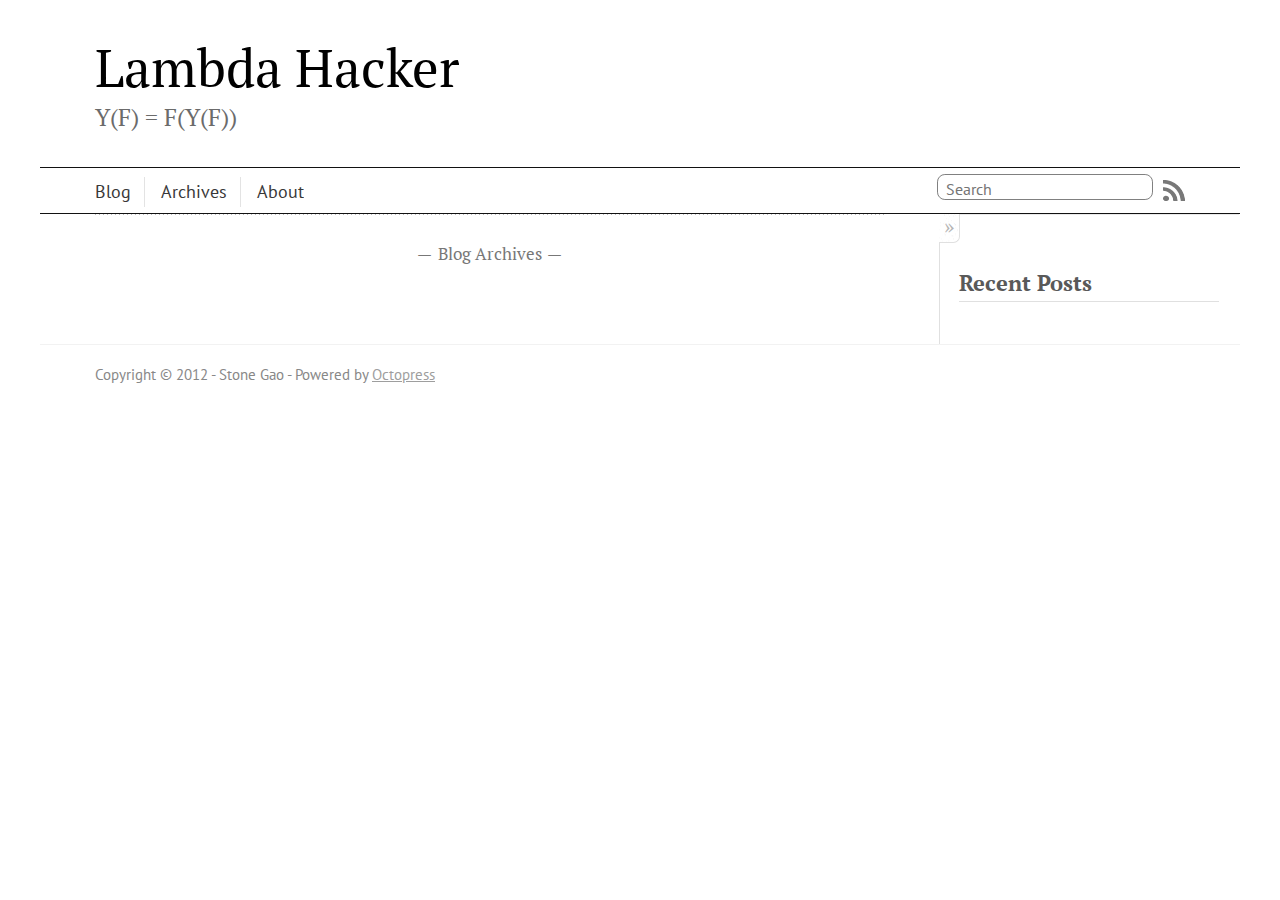
<file: index.html>
<!DOCTYPE html>
<!--[if IEMobile 7 ]><html class="no-js iem7"><![endif]-->
<!--[if lt IE 9]><html class="no-js lte-ie8"><![endif]-->
<!--[if (gt IE 8)|(gt IEMobile 7)|!(IEMobile)|!(IE)]><!--><html class="no-js" lang="en"><!--<![endif]-->
<head>
  <meta charset="utf-8">
  <title>Lambda Hacker</title>
  <meta name="author" content="Stone Gao">

  
  <meta name="description" content=" Blog Archives Recent Posts ">
  

  <!-- http://t.co/dKP3o1e -->
  <meta name="HandheldFriendly" content="True">
  <meta name="MobileOptimized" content="320">
  <meta name="viewport" content="width=device-width, initial-scale=1">

  
  <link rel="canonical" href="http://stonegao.github.com/">
  <link href="/favicon.png" rel="icon">
  <link href="/stylesheets/screen.css" media="screen, projection" rel="stylesheet" type="text/css">
  <script src="/javascripts/modernizr-2.0.js"></script>
  <script src="/javascripts/ender.js"></script>
  <script src="/javascripts/octopress.js" type="text/javascript"></script>
  <link href="/atom.xml" rel="alternate" title="Lambda Hacker" type="application/atom+xml">
  <!--Fonts from Google"s Web font directory at http://google.com/webfonts -->
<link href="http://fonts.googleapis.com/css?family=PT+Serif:regular,italic,bold,bolditalic" rel="stylesheet" type="text/css">
<link href="http://fonts.googleapis.com/css?family=PT+Sans:regular,italic,bold,bolditalic" rel="stylesheet" type="text/css">

  

</head>

<body   >
  <header role="banner"><hgroup>
  <h1><a href="/">Lambda Hacker</a></h1>
  
    <h2>Y(F) = F(Y(F))</h2>
  
</hgroup>

</header>
  <nav role="navigation"><ul class="subscription" data-subscription="rss">
  <li><a href="/atom.xml" rel="subscribe-rss" title="subscribe via RSS">RSS</a></li>
  
</ul>
  
<form action="http://google.com/search" method="get">
  <fieldset role="search">
    <input type="hidden" name="q" value="site:stonegao.github.com" />
    <input class="search" type="text" name="q" results="0" placeholder="Search"/>
  </fieldset>
</form>
  
<ul class="main-navigation">
  <li><a href="/">Blog</a></li>
  <li><a href="/blog/archives">Archives</a></li>
  <li><a href="/about">About</a></li>
</ul>

</nav>
  <div id="main">
    <div id="content">
      <div class="blog-index">
  
  
  <div class="pagination">
    
    <a href="/blog/archives">Blog Archives</a>
    
  </div>
</div>
<aside class="sidebar">
  
    <section>
  <h1>Recent Posts</h1>
  <ul id="recent_posts">
    
  </ul>
</section>






  
</aside>

    </div>
  </div>
  <footer role="contentinfo"><p>
  Copyright &copy; 2012 - Stone Gao -
  <span class="credit">Powered by <a href="http://octopress.org">Octopress</a></span>
</p>

</footer>
  







  <script type="text/javascript">
    (function(){
      var twitterWidgets = document.createElement('script');
      twitterWidgets.type = 'text/javascript';
      twitterWidgets.async = true;
      twitterWidgets.src = 'http://platform.twitter.com/widgets.js';
      document.getElementsByTagName('head')[0].appendChild(twitterWidgets);
    })();
  </script>





</body>
</html>
</file>
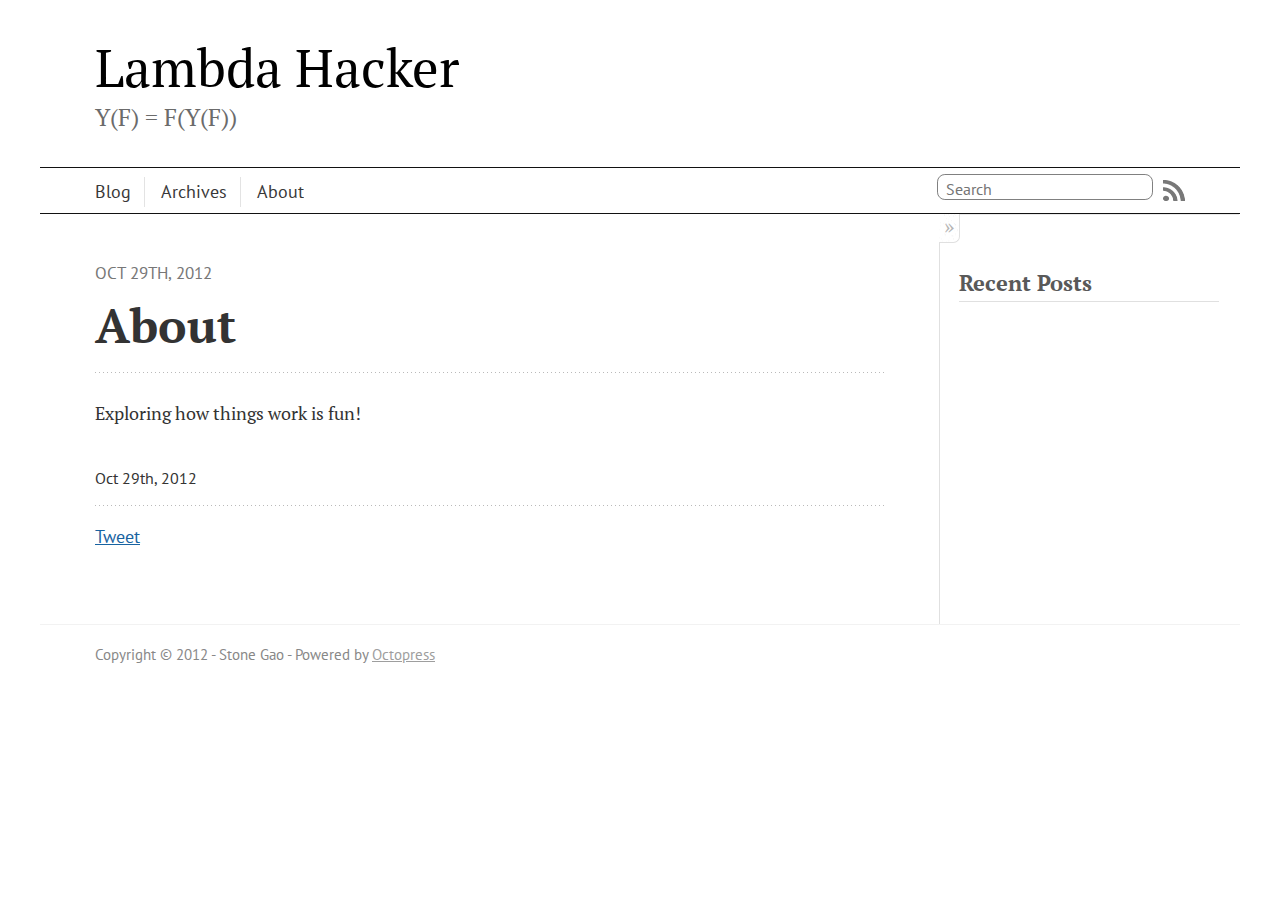
<file: about/index.html>
<!DOCTYPE html>
<!--[if IEMobile 7 ]><html class="no-js iem7"><![endif]-->
<!--[if lt IE 9]><html class="no-js lte-ie8"><![endif]-->
<!--[if (gt IE 8)|(gt IEMobile 7)|!(IEMobile)|!(IE)]><!--><html class="no-js" lang="en"><!--<![endif]-->
<head>
  <meta charset="utf-8">
  <title>About - Lambda Hacker</title>
  <meta name="author" content="Stone Gao">

  
  <meta name="description" content=" About Oct 29th, 2012 Exploring how things work is fun! Oct 29th, 2012 Tweet Recent Posts ">
  

  <!-- http://t.co/dKP3o1e -->
  <meta name="HandheldFriendly" content="True">
  <meta name="MobileOptimized" content="320">
  <meta name="viewport" content="width=device-width, initial-scale=1">

  
  <link rel="canonical" href="http://stonegao.github.com/about/">
  <link href="/favicon.png" rel="icon">
  <link href="/stylesheets/screen.css" media="screen, projection" rel="stylesheet" type="text/css">
  <script src="/javascripts/modernizr-2.0.js"></script>
  <script src="/javascripts/ender.js"></script>
  <script src="/javascripts/octopress.js" type="text/javascript"></script>
  <link href="/atom.xml" rel="alternate" title="Lambda Hacker" type="application/atom+xml">
  <!--Fonts from Google"s Web font directory at http://google.com/webfonts -->
<link href="http://fonts.googleapis.com/css?family=PT+Serif:regular,italic,bold,bolditalic" rel="stylesheet" type="text/css">
<link href="http://fonts.googleapis.com/css?family=PT+Sans:regular,italic,bold,bolditalic" rel="stylesheet" type="text/css">

  

</head>

<body   >
  <header role="banner"><hgroup>
  <h1><a href="/">Lambda Hacker</a></h1>
  
    <h2>Y(F) = F(Y(F))</h2>
  
</hgroup>

</header>
  <nav role="navigation"><ul class="subscription" data-subscription="rss">
  <li><a href="/atom.xml" rel="subscribe-rss" title="subscribe via RSS">RSS</a></li>
  
</ul>
  
<form action="http://google.com/search" method="get">
  <fieldset role="search">
    <input type="hidden" name="q" value="site:stonegao.github.com" />
    <input class="search" type="text" name="q" results="0" placeholder="Search"/>
  </fieldset>
</form>
  
<ul class="main-navigation">
  <li><a href="/">Blog</a></li>
  <li><a href="/blog/archives">Archives</a></li>
  <li><a href="/about">About</a></li>
</ul>

</nav>
  <div id="main">
    <div id="content">
      <div>
<article role="article">
  
  <header>
    <h1 class="entry-title">About</h1>
    <p class="meta">








  


<time datetime="2012-10-29T23:11:00+08:00" pubdate data-updated="true">Oct 29<span>th</span>, 2012</time></p>
  </header>
  
  <p>Exploring how things work is fun!</p>

  
    <footer>
      <p class="meta">
        
        








  


<time datetime="2012-10-29T23:11:00+08:00" pubdate data-updated="true">Oct 29<span>th</span>, 2012</time>
        
      </p>
      
        <div class="sharing">
  
  <a href="http://twitter.com/share" class="twitter-share-button" data-url="http://stonegao.github.com/about/index.html" data-via="" data-counturl="http://stonegao.github.com/about/index.html" >Tweet</a>
  
  
  
</div>

      
    </footer>
  
</article>

</div>

<aside class="sidebar">
  
    <section>
  <h1>Recent Posts</h1>
  <ul id="recent_posts">
    
  </ul>
</section>






  
</aside>


    </div>
  </div>
  <footer role="contentinfo"><p>
  Copyright &copy; 2012 - Stone Gao -
  <span class="credit">Powered by <a href="http://octopress.org">Octopress</a></span>
</p>

</footer>
  







  <script type="text/javascript">
    (function(){
      var twitterWidgets = document.createElement('script');
      twitterWidgets.type = 'text/javascript';
      twitterWidgets.async = true;
      twitterWidgets.src = 'http://platform.twitter.com/widgets.js';
      document.getElementsByTagName('head')[0].appendChild(twitterWidgets);
    })();
  </script>





</body>
</html>
</file>
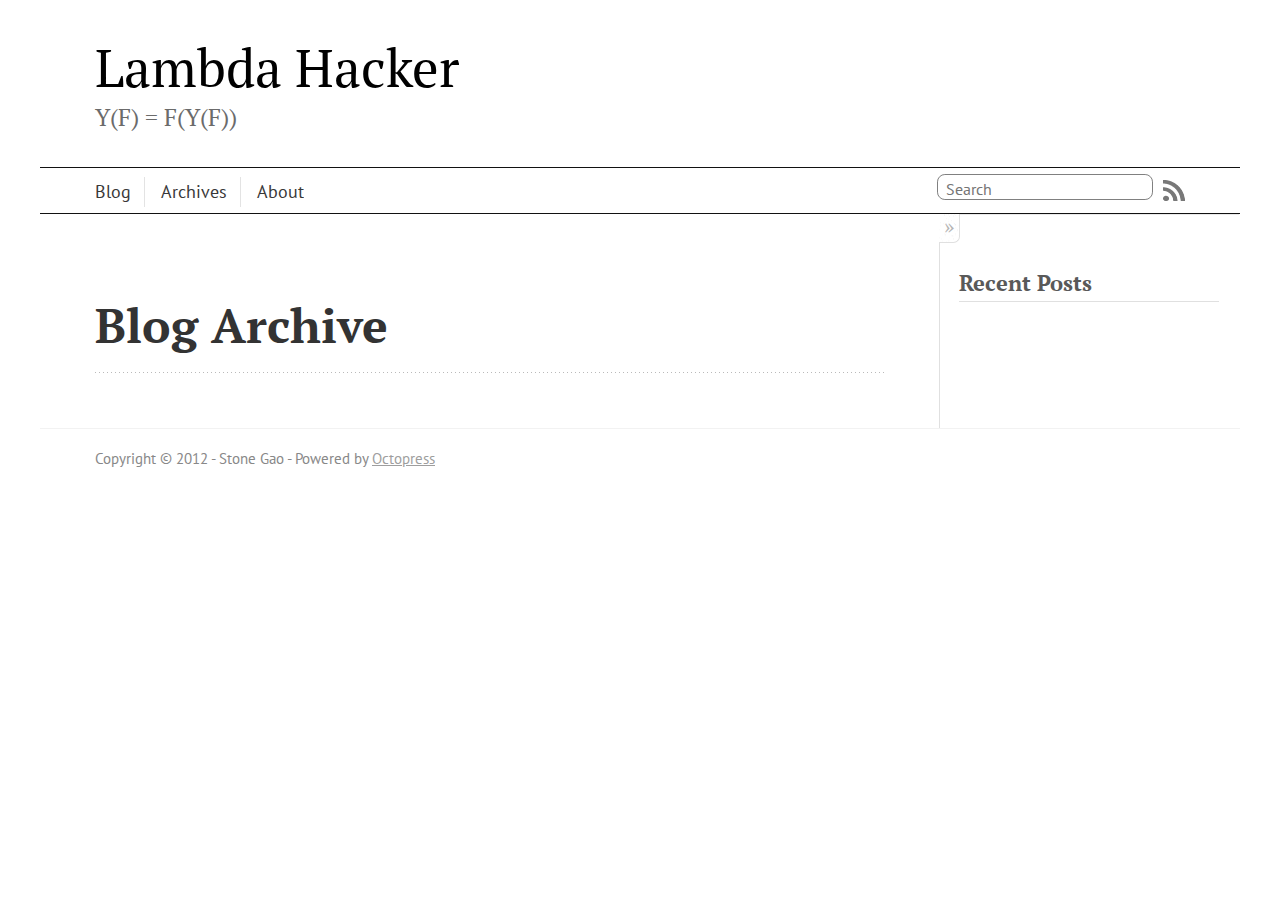
<file: blog/archives/index.html>
<!DOCTYPE html>
<!--[if IEMobile 7 ]><html class="no-js iem7"><![endif]-->
<!--[if lt IE 9]><html class="no-js lte-ie8"><![endif]-->
<!--[if (gt IE 8)|(gt IEMobile 7)|!(IEMobile)|!(IE)]><!--><html class="no-js" lang="en"><!--<![endif]-->
<head>
  <meta charset="utf-8">
  <title>Blog Archive - Lambda Hacker</title>
  <meta name="author" content="Stone Gao">

  
  <meta name="description" content=" Blog Archive Recent Posts ">
  

  <!-- http://t.co/dKP3o1e -->
  <meta name="HandheldFriendly" content="True">
  <meta name="MobileOptimized" content="320">
  <meta name="viewport" content="width=device-width, initial-scale=1">

  
  <link rel="canonical" href="http://stonegao.github.com/blog/archives/">
  <link href="/favicon.png" rel="icon">
  <link href="/stylesheets/screen.css" media="screen, projection" rel="stylesheet" type="text/css">
  <script src="/javascripts/modernizr-2.0.js"></script>
  <script src="/javascripts/ender.js"></script>
  <script src="/javascripts/octopress.js" type="text/javascript"></script>
  <link href="/atom.xml" rel="alternate" title="Lambda Hacker" type="application/atom+xml">
  <!--Fonts from Google"s Web font directory at http://google.com/webfonts -->
<link href="http://fonts.googleapis.com/css?family=PT+Serif:regular,italic,bold,bolditalic" rel="stylesheet" type="text/css">
<link href="http://fonts.googleapis.com/css?family=PT+Sans:regular,italic,bold,bolditalic" rel="stylesheet" type="text/css">

  

</head>

<body   >
  <header role="banner"><hgroup>
  <h1><a href="/">Lambda Hacker</a></h1>
  
    <h2>Y(F) = F(Y(F))</h2>
  
</hgroup>

</header>
  <nav role="navigation"><ul class="subscription" data-subscription="rss">
  <li><a href="/atom.xml" rel="subscribe-rss" title="subscribe via RSS">RSS</a></li>
  
</ul>
  
<form action="http://google.com/search" method="get">
  <fieldset role="search">
    <input type="hidden" name="q" value="site:stonegao.github.com" />
    <input class="search" type="text" name="q" results="0" placeholder="Search"/>
  </fieldset>
</form>
  
<ul class="main-navigation">
  <li><a href="/">Blog</a></li>
  <li><a href="/blog/archives">Archives</a></li>
  <li><a href="/about">About</a></li>
</ul>

</nav>
  <div id="main">
    <div id="content">
      <div>
<article role="article">
  
  <header>
    <h1 class="entry-title">Blog Archive</h1>
    
  </header>
  
  <div id="blog-archives">

</div>

  
</article>

</div>

<aside class="sidebar">
  
    <section>
  <h1>Recent Posts</h1>
  <ul id="recent_posts">
    
  </ul>
</section>






  
</aside>


    </div>
  </div>
  <footer role="contentinfo"><p>
  Copyright &copy; 2012 - Stone Gao -
  <span class="credit">Powered by <a href="http://octopress.org">Octopress</a></span>
</p>

</footer>
  







  <script type="text/javascript">
    (function(){
      var twitterWidgets = document.createElement('script');
      twitterWidgets.type = 'text/javascript';
      twitterWidgets.async = true;
      twitterWidgets.src = 'http://platform.twitter.com/widgets.js';
      document.getElementsByTagName('head')[0].appendChild(twitterWidgets);
    })();
  </script>





</body>
</html>
</file>
<file: stylesheets/screen.css>
html,body,div,span,applet,object,iframe,h1,h2,h3,h4,h5,h6,p,blockquote,pre,a,abbr,acronym,address,big,cite,code,del,dfn,em,img,ins,kbd,q,s,samp,small,strike,strong,sub,sup,tt,var,b,u,i,center,dl,dt,dd,ol,ul,li,fieldset,form,label,legend,table,caption,tbody,tfoot,thead,tr,th,td,article,aside,canvas,details,embed,figure,figcaption,footer,header,hgroup,menu,nav,output,ruby,section,summary,time,mark,audio,video{margin:0;padding:0;border:0;font:inherit;font-size:100%;vertical-align:baseline}html{line-height:1}ol,ul{list-style:none}table{border-collapse:collapse;border-spacing:0}caption,th,td{text-align:left;font-weight:normal;vertical-align:middle}q,blockquote{quotes:none}q:before,q:after,blockquote:before,blockquote:after{content:"";content:none}a img{border:none}article,aside,details,figcaption,figure,footer,header,hgroup,menu,nav,section,summary{display:block}article,aside,details,figcaption,figure,footer,header,hgroup,menu,nav,section,summary{display:block}html{background:#fff !important}body>div{background:#fff !important}body>div>div{background:#fff !important}a{color:#1863a1}a:visited{color:#751590}a:focus{color:#0181eb}a:hover{color:#0181eb}a:active{color:#01579f}aside.sidebar a{color:#1863a1}aside.sidebar a:focus{color:#0181eb}aside.sidebar a:hover{color:#0181eb}aside.sidebar a:active{color:#01579f}a{-webkit-transition:color 0.3s;-moz-transition:color 0.3s;-o-transition:color 0.3s;transition:color 0.3s}html{background:#fff url('/images/line-tile.png?1351501585') top left}body>div{background:#f2f2f2 url('/images/noise.png?1351501585') top left;border-bottom:1px solid #f2f2f2}body>div>div{background:#fff url('/images/noise.png?1351501585') top left;border-right:1px solid #e0e0e0}.heading,body>header h1,h1,h2,h3,h4,h5,h6{font-family:"PT Serif","Georgia","Helvetica Neue",Arial,sans-serif}.sans,body>header h2,article header p.meta,article>footer,#content .blog-index footer,html .gist .gist-file .gist-meta,#blog-archives a.category,#blog-archives time,aside.sidebar section,body>footer{font-family:"PT Sans","Helvetica Neue",Arial,sans-serif}.serif,body,#content .blog-index a[rel=full-article]{font-family:"PT Serif",Georgia,Times,"Times New Roman",serif}.mono,pre,code,tt,p code,li code{font-family:Menlo,Monaco,"Andale Mono","lucida console","Courier New",monospace}body>header h1{font-size:2.2em;font-family:"PT Serif","Georgia","Helvetica Neue",Arial,sans-serif;font-weight:normal;line-height:1.2em;margin-bottom:0.6667em}body>header h2{font-family:"PT Serif","Georgia","Helvetica Neue",Arial,sans-serif}body{line-height:1.5em;color:#333}h1{font-size:2.2em;line-height:1.2em}@media only screen and (min-width: 992px){body{font-size:1.15em}h1{font-size:2.6em;line-height:1.2em}}h1,h2,h3,h4,h5,h6{text-rendering:optimizelegibility;margin-bottom:1em;font-weight:bold}h2,section h1{font-size:1.5em}h3,section h2,section section h1{font-size:1.3em}h4,section h3,section section h2,section section section h1{font-size:1em}h5,section h4,section section h3{font-size:.9em}h6,section h5,section section h4,section section section h3{font-size:.8em}p,blockquote,ul,ol{margin-bottom:1.5em}ul{list-style-type:disc}ul ul{list-style-type:circle;margin-bottom:0px}ul ul ul{list-style-type:square;margin-bottom:0px}ol{list-style-type:decimal}ol ol{list-style-type:lower-alpha;margin-bottom:0px}ol ol ol{list-style-type:lower-roman;margin-bottom:0px}ul,ul ul,ul ol,ol,ol ul,ol ol{margin-left:1.3em}strong{font-weight:bold}em{font-style:italic}sup,sub{font-size:0.8em;position:relative;display:inline-block}sup{top:-0.5em}sub{bottom:-0.5em}q{font-style:italic}q:before{content:"\201C"}q:after{content:"\201D"}em,dfn{font-style:italic}strong,dfn{font-weight:bold}del,s{text-decoration:line-through}abbr,acronym{border-bottom:1px dotted;cursor:help}sub,sup{line-height:0}hr{margin-bottom:0.2em}small{font-size:.8em}big{font-size:1.2em}blockquote{font-style:italic;position:relative;font-size:1.2em;line-height:1.5em;padding-left:1em;border-left:4px solid rgba(119,119,119,0.5)}blockquote cite{font-style:italic}blockquote cite a{color:#777 !important;word-wrap:break-word}blockquote cite:before{content:'\2014';padding-right:.3em;padding-left:.3em;color:#777}@media only screen and (min-width: 992px){blockquote{padding-left:1.5em;border-left-width:4px}}.pullquote-right:before,.pullquote-left:before{padding:0;border:none;content:attr(data-pullquote);float:right;width:45%;margin:.5em 0 1em 1.5em;position:relative;top:7px;font-size:1.4em;line-height:1.45em}.pullquote-left:before{float:left;margin:.5em 1.5em 1em 0}.force-wrap,article a,aside.sidebar a{white-space:-moz-pre-wrap;white-space:-pre-wrap;white-space:-o-pre-wrap;white-space:pre-wrap;word-wrap:break-word}.group,body>header,body>nav,body>footer,body #content>article,body #content>div>article,body #content>div>section,body div.pagination,aside.sidebar,#main,#content,.sidebar{*zoom:1}.group:after,body>header:after,body>nav:after,body>footer:after,body #content>article:after,body #content>div>article:after,body #content>div>section:after,body div.pagination:after,aside.sidebar:after,#main:after,#content:after,.sidebar:after{content:"";display:table;clear:both}body{-webkit-text-size-adjust:none;max-width:1200px;position:relative;margin:0 auto}body>header,body>nav,body>footer,body #content>article,body #content>div>article,body #content>div>section{padding-left:18px;padding-right:18px}@media only screen and (min-width: 480px){body>header,body>nav,body>footer,body #content>article,body #content>div>article,body #content>div>section{padding-left:25px;padding-right:25px}}@media only screen and (min-width: 768px){body>header,body>nav,body>footer,body #content>article,body #content>div>article,body #content>div>section{padding-left:35px;padding-right:35px}}@media only screen and (min-width: 992px){body>header,body>nav,body>footer,body #content>article,body #content>div>article,body #content>div>section{padding-left:55px;padding-right:55px}}body div.pagination{margin-left:18px;margin-right:18px}@media only screen and (min-width: 480px){body div.pagination{margin-left:25px;margin-right:25px}}@media only screen and (min-width: 768px){body div.pagination{margin-left:35px;margin-right:35px}}@media only screen and (min-width: 992px){body div.pagination{margin-left:55px;margin-right:55px}}body>header{font-size:1em;padding-top:1.5em;padding-bottom:1.5em}#content{overflow:hidden}#content>div,#content>article{width:100%}aside.sidebar{float:none;padding:0 18px 1px;background-color:#f7f7f7;border-top:1px solid #e0e0e0}.flex-content,article img,article video,article .flash-video,aside.sidebar img{max-width:100%;height:auto}.basic-alignment.left,article img.left,article video.left,article .left.flash-video,aside.sidebar img.left{float:left;margin-right:1.5em}.basic-alignment.right,article img.right,article video.right,article .right.flash-video,aside.sidebar img.right{float:right;margin-left:1.5em}.basic-alignment.center,article img.center,article video.center,article .center.flash-video,aside.sidebar img.center{display:block;margin:0 auto 1.5em}.basic-alignment.left,article img.left,article video.left,article .left.flash-video,aside.sidebar img.left,.basic-alignment.right,article img.right,article video.right,article .right.flash-video,aside.sidebar img.right{margin-bottom:.8em}.toggle-sidebar,.no-sidebar .toggle-sidebar{display:none}@media only screen and (min-width: 750px){body.sidebar-footer aside.sidebar{float:none;width:auto;clear:left;margin:0;padding:0 35px 1px;background-color:#f7f7f7;border-top:1px solid #eaeaea}body.sidebar-footer aside.sidebar section.odd,body.sidebar-footer aside.sidebar section.even{float:left;width:48%}body.sidebar-footer aside.sidebar section.odd{margin-left:0}body.sidebar-footer aside.sidebar section.even{margin-left:4%}body.sidebar-footer aside.sidebar.thirds section{width:30%;margin-left:5%}body.sidebar-footer aside.sidebar.thirds section.first{margin-left:0;clear:both}}body.sidebar-footer #content{margin-right:0px}body.sidebar-footer .toggle-sidebar{display:none}@media only screen and (min-width: 550px){body>header{font-size:1em}}@media only screen and (min-width: 750px){aside.sidebar{float:none;width:auto;clear:left;margin:0;padding:0 35px 1px;background-color:#f7f7f7;border-top:1px solid #eaeaea}aside.sidebar section.odd,aside.sidebar section.even{float:left;width:48%}aside.sidebar section.odd{margin-left:0}aside.sidebar section.even{margin-left:4%}aside.sidebar.thirds section{width:30%;margin-left:5%}aside.sidebar.thirds section.first{margin-left:0;clear:both}}@media only screen and (min-width: 768px){body{-webkit-text-size-adjust:auto}body>header{font-size:1.2em}#main{padding:0;margin:0 auto}#content{overflow:visible;margin-right:240px;position:relative}.no-sidebar #content{margin-right:0;border-right:0}.collapse-sidebar #content{margin-right:20px}#content>div,#content>article{padding-top:17.5px;padding-bottom:17.5px;float:left}aside.sidebar{width:210px;padding:0 15px 15px;background:none;clear:none;float:left;margin:0 -100% 0 0}aside.sidebar section{width:auto;margin-left:0}aside.sidebar section.odd,aside.sidebar section.even{float:none;width:auto;margin-left:0}.collapse-sidebar aside.sidebar{float:none;width:auto;clear:left;margin:0;padding:0 35px 1px;background-color:#f7f7f7;border-top:1px solid #eaeaea}.collapse-sidebar aside.sidebar section.odd,.collapse-sidebar aside.sidebar section.even{float:left;width:48%}.collapse-sidebar aside.sidebar section.odd{margin-left:0}.collapse-sidebar aside.sidebar section.even{margin-left:4%}.collapse-sidebar aside.sidebar.thirds section{width:30%;margin-left:5%}.collapse-sidebar aside.sidebar.thirds section.first{margin-left:0;clear:both}}@media only screen and (min-width: 992px){body>header{font-size:1.3em}#content{margin-right:300px}#content>div,#content>article{padding-top:27.5px;padding-bottom:27.5px}aside.sidebar{width:260px;padding:1.2em 20px 20px}.collapse-sidebar aside.sidebar{padding-left:55px;padding-right:55px}}@media only screen and (min-width: 768px){ul,ol{margin-left:0}}body>header{background:#fff}body>header h1{display:inline-block;margin:0}body>header h1 a,body>header h1 a:visited,body>header h1 a:hover{color:#000;text-decoration:none}body>header h2{margin:.2em 0 0;font-size:1em;color:#6b6b6b;font-weight:normal}body>nav{position:relative;background-color:#fff;background:#fff,#fff;border-top:1px solid #121212;border-bottom:1px solid #121212;padding-top:.35em;padding-bottom:.35em}body>nav form{-webkit-background-clip:padding;-moz-background-clip:padding;background-clip:padding-box;margin:0;padding:0}body>nav form .search{padding:.3em .5em 0;font-size:.85em;font-family:"PT Sans","Helvetica Neue",Arial,sans-serif;line-height:1.1em;width:95%;-webkit-border-radius:0.5em;-moz-border-radius:0.5em;-ms-border-radius:0.5em;-o-border-radius:0.5em;border-radius:0.5em;-webkit-background-clip:padding;-moz-background-clip:padding;background-clip:padding-box;-webkit-box-shadow:#fff 0 1px;-moz-box-shadow:#fff 0 1px;box-shadow:#fff 0 1px;background-color:#fff;border:1px solid gray;color:#888}body>nav form .search:focus{color:#444;border-color:#80b1df;-webkit-box-shadow:#80b1df 0 0 4px,#80b1df 0 0 3px inset;-moz-box-shadow:#80b1df 0 0 4px,#80b1df 0 0 3px inset;box-shadow:#80b1df 0 0 4px,#80b1df 0 0 3px inset;background-color:#fff;outline:none}body>nav fieldset[role=search]{float:right;width:48%}body>nav fieldset.mobile-nav{float:left;width:48%}body>nav fieldset.mobile-nav select{width:100%;font-size:.8em;border:1px solid #888}body>nav ul{display:none}@media only screen and (min-width: 550px){body>nav{font-size:.9em}body>nav ul{margin:0;padding:0;border:0;overflow:hidden;*zoom:1;float:left;display:block;padding-top:.15em}body>nav ul li{list-style-image:none;list-style-type:none;margin-left:0;white-space:nowrap;display:inline;float:left;padding-left:0;padding-right:0}body>nav ul li:first-child,body>nav ul li.first{padding-left:0}body>nav ul li:last-child{padding-right:0}body>nav ul li.last{padding-right:0}body>nav ul.subscription{margin-left:.8em;float:right}body>nav ul.subscription li:last-child a{padding-right:0}body>nav ul li{margin:0}body>nav a{color:#383838;font-family:"PT Sans","Helvetica Neue",Arial,sans-serif;text-shadow:#fff 0 1px;float:left;text-decoration:none;font-size:1.1em;padding:.1em 0;line-height:1.5em}body>nav a:visited{color:#383838}body>nav a:hover{color:#000}body>nav li+li{border-left:1px solid #e3e3e3;margin-left:.8em}body>nav li+li a{padding-left:.8em;border-left:1px solid #fff}body>nav form{float:right;text-align:left;padding-left:.8em;width:175px}body>nav form .search{width:93%;font-size:.95em;line-height:1.2em}body>nav ul[data-subscription$=email]+form{width:97px}body>nav ul[data-subscription$=email]+form .search{width:91%}body>nav fieldset.mobile-nav{display:none}body>nav fieldset[role=search]{width:99%}}@media only screen and (min-width: 992px){body>nav form{width:215px}body>nav ul[data-subscription$=email]+form{width:147px}}.no-placeholder body>nav .search{background:#fff url('/images/search.png?1351501585') 0.3em 0.25em no-repeat;text-indent:1.3em}@media only screen and (min-width: 550px){.maskImage body>nav ul[data-subscription$=email]+form{width:123px}}@media only screen and (min-width: 992px){.maskImage body>nav ul[data-subscription$=email]+form{width:173px}}.maskImage ul.subscription{position:relative;top:.2em}.maskImage ul.subscription li,.maskImage ul.subscription a{border:0;padding:0}.maskImage a[rel=subscribe-rss]{position:relative;top:0px;text-indent:-999999em;background-color:#fff;border:0;padding:0}.maskImage a[rel=subscribe-rss],.maskImage a[rel=subscribe-rss]:after{-webkit-mask-image:url('/images/rss.png?1351501585');-moz-mask-image:url('/images/rss.png?1351501585');-ms-mask-image:url('/images/rss.png?1351501585');-o-mask-image:url('/images/rss.png?1351501585');mask-image:url('/images/rss.png?1351501585');-webkit-mask-repeat:no-repeat;-moz-mask-repeat:no-repeat;-ms-mask-repeat:no-repeat;-o-mask-repeat:no-repeat;mask-repeat:no-repeat;width:22px;height:22px}.maskImage a[rel=subscribe-rss]:after{content:"";position:absolute;top:-1px;left:0;background-color:#787878}.maskImage a[rel=subscribe-rss]:hover:after{background-color:#6b6b6b}.maskImage a[rel=subscribe-email]{position:relative;top:0px;text-indent:-999999em;background-color:#fff;border:0;padding:0}.maskImage a[rel=subscribe-email],.maskImage a[rel=subscribe-email]:after{-webkit-mask-image:url('/images/email.png?1351501585');-moz-mask-image:url('/images/email.png?1351501585');-ms-mask-image:url('/images/email.png?1351501585');-o-mask-image:url('/images/email.png?1351501585');mask-image:url('/images/email.png?1351501585');-webkit-mask-repeat:no-repeat;-moz-mask-repeat:no-repeat;-ms-mask-repeat:no-repeat;-o-mask-repeat:no-repeat;mask-repeat:no-repeat;width:28px;height:22px}.maskImage a[rel=subscribe-email]:after{content:"";position:absolute;top:-1px;left:0;background-color:#787878}.maskImage a[rel=subscribe-email]:hover:after{background-color:#6b6b6b}article{padding-top:1em}article header{position:relative;padding-top:2em;padding-bottom:1em;margin-bottom:1em;background:url('[data-uri]') bottom left repeat-x}article header h1{margin:0}article header h1 a{text-decoration:none}article header h1 a:hover{text-decoration:underline}article header p{font-size:.9em;color:#777;margin:0}article header p.meta{text-transform:uppercase;position:absolute;top:0}@media only screen and (min-width: 768px){article header{margin-bottom:1.5em;padding-bottom:1em;background:url('[data-uri]') bottom left repeat-x}}article h2{padding-top:0.8em;background:url('[data-uri]') top left repeat-x}.entry-content article h2:first-child,article header+h2{padding-top:0}article h2:first-child,article header+h2{background:none}article .feature{padding-top:.5em;margin-bottom:1em;padding-bottom:1em;background:url('[data-uri]') bottom left repeat-x;font-size:2.0em;font-style:italic;line-height:1.3em}article img,article video,article .flash-video{-webkit-border-radius:0.3em;-moz-border-radius:0.3em;-ms-border-radius:0.3em;-o-border-radius:0.3em;border-radius:0.3em;-webkit-box-shadow:rgba(0,0,0,0.15) 0 1px 4px;-moz-box-shadow:rgba(0,0,0,0.15) 0 1px 4px;box-shadow:rgba(0,0,0,0.15) 0 1px 4px;-webkit-box-sizing:border-box;-moz-box-sizing:border-box;box-sizing:border-box;border:#fff 0.5em solid}article video,article .flash-video{margin:0 auto 1.5em}article video{display:block;width:100%}article .flash-video>div{position:relative;display:block;padding-bottom:56.25%;padding-top:1px;height:0;overflow:hidden}article .flash-video>div iframe,article .flash-video>div object,article .flash-video>div embed{position:absolute;top:0;left:0;width:100%;height:100%}article>footer{padding-bottom:2.5em;margin-top:2em}article>footer p.meta{margin-bottom:.8em;font-size:.85em;clear:both;overflow:hidden}.blog-index article+article{background:url('[data-uri]') top left repeat-x}#content .blog-index{padding-top:0;padding-bottom:0}#content .blog-index article{padding-top:2em}#content .blog-index article header{background:none;padding-bottom:0}#content .blog-index article h1{font-size:2.2em}#content .blog-index article h1 a{color:inherit}#content .blog-index article h1 a:hover{color:#0181eb}#content .blog-index a[rel=full-article]{background:#f2f2f2;display:inline-block;padding:.4em .8em;margin-right:.5em;text-decoration:none;color:#555;-webkit-transition:background-color 0.5s;-moz-transition:background-color 0.5s;-o-transition:background-color 0.5s;transition:background-color 0.5s}#content .blog-index a[rel=full-article]:hover{background:#0181eb;text-shadow:none;color:#fff}#content .blog-index footer{margin-top:1em}.separator,article>footer .byline+time:before,article>footer time+time:before,article>footer .comments:before,article>footer .byline ~ .categories:before{content:"\2022 ";padding:0 .4em 0 .2em;display:inline-block}#content div.pagination{text-align:center;font-size:.95em;position:relative;background:url('[data-uri]') top left repeat-x;padding-top:1.5em;padding-bottom:1.5em}#content div.pagination a{text-decoration:none;color:#777}#content div.pagination a.prev{position:absolute;left:0}#content div.pagination a.next{position:absolute;right:0}#content div.pagination a:hover{color:#0181eb}#content div.pagination a[href*=archive]:before,#content div.pagination a[href*=archive]:after{content:'\2014';padding:0 .3em}p.meta+.sharing{padding-top:1em;padding-left:0;background:url('[data-uri]') top left repeat-x}#fb-root{display:none}.highlight,html .gist .gist-file .gist-syntax .gist-highlight{border:1px solid #05232b !important}.highlight table td.code,html .gist .gist-file .gist-syntax .gist-highlight table td.code{width:100%}.highlight .line-numbers,html .gist .gist-file .gist-syntax .gist-highlight .line-numbers{text-align:right;font-size:13px;line-height:1.45em;background:#073642 url('/images/noise.png?1351501585') top left !important;border-right:1px solid #00232c !important;-webkit-box-shadow:#083e4b -1px 0 inset;-moz-box-shadow:#083e4b -1px 0 inset;box-shadow:#083e4b -1px 0 inset;text-shadow:#021014 0 -1px;padding:.8em !important;-webkit-border-radius:0;-moz-border-radius:0;-ms-border-radius:0;-o-border-radius:0;border-radius:0}.highlight .line-numbers span,html .gist .gist-file .gist-syntax .gist-highlight .line-numbers span{color:#586e75 !important}figure.code,.gist-file,pre{-webkit-box-shadow:rgba(0,0,0,0.06) 0 0 10px;-moz-box-shadow:rgba(0,0,0,0.06) 0 0 10px;box-shadow:rgba(0,0,0,0.06) 0 0 10px}figure.code .highlight pre,.gist-file .highlight pre,pre .highlight pre{-webkit-box-shadow:none;-moz-box-shadow:none;box-shadow:none}html .gist .gist-file{margin-bottom:1.8em;position:relative;border:none;padding-top:26px !important}html .gist .gist-file .gist-syntax{border-bottom:0 !important;background:none !important}html .gist .gist-file .gist-syntax .gist-highlight{background:#002b36 !important}html .gist .gist-file .gist-meta{padding:.6em 0.8em;border:1px solid #083e4b !important;color:#586e75;font-size:.7em !important;background:#073642 url('/images/noise.png?1351501585') top left;line-height:1.5em}html .gist .gist-file .gist-meta a{color:#75878b !important;text-decoration:none}html .gist .gist-file .gist-meta a:hover{text-decoration:underline}html .gist .gist-file .gist-meta a:hover{color:#93a1a1 !important}html .gist .gist-file .gist-meta a[href*='#file']{position:absolute;top:0;left:0;right:-10px;color:#474747 !important}html .gist .gist-file .gist-meta a[href*='#file']:hover{color:#1863a1 !important}html .gist .gist-file .gist-meta a[href*=raw]{top:.4em}pre{background:#002b36 url('/images/noise.png?1351501585') top left;-webkit-border-radius:0.4em;-moz-border-radius:0.4em;-ms-border-radius:0.4em;-o-border-radius:0.4em;border-radius:0.4em;border:1px solid #05232b;line-height:1.45em;font-size:13px;margin-bottom:2.1em;padding:.8em 1em;color:#93a1a1;overflow:auto}h3.filename+pre{-moz-border-radius-topleft:0px;-webkit-border-top-left-radius:0px;border-top-left-radius:0px;-moz-border-radius-topright:0px;-webkit-border-top-right-radius:0px;border-top-right-radius:0px}p code,li code{display:inline-block;white-space:no-wrap;background:#fff;font-size:.8em;line-height:1.5em;color:#555;border:1px solid #ddd;-webkit-border-radius:0.4em;-moz-border-radius:0.4em;-ms-border-radius:0.4em;-o-border-radius:0.4em;border-radius:0.4em;padding:0 .3em;margin:-1px 0}p pre code,li pre code{font-size:1em !important;background:none;border:none}.pre-code,html .gist .gist-file .gist-syntax .gist-highlight pre,.highlight code{font-family:Menlo,Monaco,"Andale Mono","lucida console","Courier New",monospace !important;overflow:scroll;overflow-y:hidden;display:block;padding:.8em !important;overflow-x:auto;line-height:1.45em;background:#002b36 url('/images/noise.png?1351501585') top left !important;color:#93a1a1 !important}.pre-code *::-moz-selection,html .gist .gist-file .gist-syntax .gist-highlight pre *::-moz-selection,.highlight code *::-moz-selection{background:#386774;color:inherit;text-shadow:#002b36 0 1px}.pre-code *::-webkit-selection,html .gist .gist-file .gist-syntax .gist-highlight pre *::-webkit-selection,.highlight code *::-webkit-selection{background:#386774;color:inherit;text-shadow:#002b36 0 1px}.pre-code *::selection,html .gist .gist-file .gist-syntax .gist-highlight pre *::selection,.highlight code *::selection{background:#386774;color:inherit;text-shadow:#002b36 0 1px}.pre-code span,html .gist .gist-file .gist-syntax .gist-highlight pre span,.highlight code span{color:#93a1a1 !important}.pre-code span,html .gist .gist-file .gist-syntax .gist-highlight pre span,.highlight code span{font-style:normal !important;font-weight:normal !important}.pre-code .c,html .gist .gist-file .gist-syntax .gist-highlight pre .c,.highlight code .c{color:#586e75 !important;font-style:italic !important}.pre-code .cm,html .gist .gist-file .gist-syntax .gist-highlight pre .cm,.highlight code .cm{color:#586e75 !important;font-style:italic !important}.pre-code .cp,html .gist .gist-file .gist-syntax .gist-highlight pre .cp,.highlight code .cp{color:#586e75 !important;font-style:italic !important}.pre-code .c1,html .gist .gist-file .gist-syntax .gist-highlight pre .c1,.highlight code .c1{color:#586e75 !important;font-style:italic !important}.pre-code .cs,html .gist .gist-file .gist-syntax .gist-highlight pre .cs,.highlight code .cs{color:#586e75 !important;font-weight:bold !important;font-style:italic !important}.pre-code .err,html .gist .gist-file .gist-syntax .gist-highlight pre .err,.highlight code .err{color:#dc322f !important;background:none !important}.pre-code .k,html .gist .gist-file .gist-syntax .gist-highlight pre .k,.highlight code .k{color:#cb4b16 !important}.pre-code .o,html .gist .gist-file .gist-syntax .gist-highlight pre .o,.highlight code .o{color:#93a1a1 !important;font-weight:bold !important}.pre-code .p,html .gist .gist-file .gist-syntax .gist-highlight pre .p,.highlight code .p{color:#93a1a1 !important}.pre-code .ow,html .gist .gist-file .gist-syntax .gist-highlight pre .ow,.highlight code .ow{color:#2aa198 !important;font-weight:bold !important}.pre-code .gd,html .gist .gist-file .gist-syntax .gist-highlight pre .gd,.highlight code .gd{color:#93a1a1 !important;background-color:#372c34 !important;display:inline-block}.pre-code .gd .x,html .gist .gist-file .gist-syntax .gist-highlight pre .gd .x,.highlight code .gd .x{color:#93a1a1 !important;background-color:#4d2d33 !important;display:inline-block}.pre-code .ge,html .gist .gist-file .gist-syntax .gist-highlight pre .ge,.highlight code .ge{color:#93a1a1 !important;font-style:italic !important}.pre-code .gh,html .gist .gist-file .gist-syntax .gist-highlight pre .gh,.highlight code .gh{color:#586e75 !important}.pre-code .gi,html .gist .gist-file .gist-syntax .gist-highlight pre .gi,.highlight code .gi{color:#93a1a1 !important;background-color:#1a412b !important;display:inline-block}.pre-code .gi .x,html .gist .gist-file .gist-syntax .gist-highlight pre .gi .x,.highlight code .gi .x{color:#93a1a1 !important;background-color:#355720 !important;display:inline-block}.pre-code .gs,html .gist .gist-file .gist-syntax .gist-highlight pre .gs,.highlight code .gs{color:#93a1a1 !important;font-weight:bold !important}.pre-code .gu,html .gist .gist-file .gist-syntax .gist-highlight pre .gu,.highlight code .gu{color:#6c71c4 !important}.pre-code .kc,html .gist .gist-file .gist-syntax .gist-highlight pre .kc,.highlight code .kc{color:#859900 !important;font-weight:bold !important}.pre-code .kd,html .gist .gist-file .gist-syntax .gist-highlight pre .kd,.highlight code .kd{color:#268bd2 !important}.pre-code .kp,html .gist .gist-file .gist-syntax .gist-highlight pre .kp,.highlight code .kp{color:#cb4b16 !important;font-weight:bold !important}.pre-code .kr,html .gist .gist-file .gist-syntax .gist-highlight pre .kr,.highlight code .kr{color:#d33682 !important;font-weight:bold !important}.pre-code .kt,html .gist .gist-file .gist-syntax .gist-highlight pre .kt,.highlight code .kt{color:#2aa198 !important}.pre-code .n,html .gist .gist-file .gist-syntax .gist-highlight pre .n,.highlight code .n{color:#268bd2 !important}.pre-code .na,html .gist .gist-file .gist-syntax .gist-highlight pre .na,.highlight code .na{color:#268bd2 !important}.pre-code .nb,html .gist .gist-file .gist-syntax .gist-highlight pre .nb,.highlight code .nb{color:#859900 !important}.pre-code .nc,html .gist .gist-file .gist-syntax .gist-highlight pre .nc,.highlight code .nc{color:#d33682 !important}.pre-code .no,html .gist .gist-file .gist-syntax .gist-highlight pre .no,.highlight code .no{color:#b58900 !important}.pre-code .nl,html .gist .gist-file .gist-syntax .gist-highlight pre .nl,.highlight code .nl{color:#859900 !important}.pre-code .ne,html .gist .gist-file .gist-syntax .gist-highlight pre .ne,.highlight code .ne{color:#268bd2 !important;font-weight:bold !important}.pre-code .nf,html .gist .gist-file .gist-syntax .gist-highlight pre .nf,.highlight code .nf{color:#268bd2 !important;font-weight:bold !important}.pre-code .nn,html .gist .gist-file .gist-syntax .gist-highlight pre .nn,.highlight code .nn{color:#b58900 !important}.pre-code .nt,html .gist .gist-file .gist-syntax .gist-highlight pre .nt,.highlight code .nt{color:#268bd2 !important;font-weight:bold !important}.pre-code .nx,html .gist .gist-file .gist-syntax .gist-highlight pre .nx,.highlight code .nx{color:#b58900 !important}.pre-code .vg,html .gist .gist-file .gist-syntax .gist-highlight pre .vg,.highlight code .vg{color:#268bd2 !important}.pre-code .vi,html .gist .gist-file .gist-syntax .gist-highlight pre .vi,.highlight code .vi{color:#268bd2 !important}.pre-code .nv,html .gist .gist-file .gist-syntax .gist-highlight pre .nv,.highlight code .nv{color:#268bd2 !important}.pre-code .mf,html .gist .gist-file .gist-syntax .gist-highlight pre .mf,.highlight code .mf{color:#2aa198 !important}.pre-code .m,html .gist .gist-file .gist-syntax .gist-highlight pre .m,.highlight code .m{color:#2aa198 !important}.pre-code .mh,html .gist .gist-file .gist-syntax .gist-highlight pre .mh,.highlight code .mh{color:#2aa198 !important}.pre-code .mi,html .gist .gist-file .gist-syntax .gist-highlight pre .mi,.highlight code .mi{color:#2aa198 !important}.pre-code .s,html .gist .gist-file .gist-syntax .gist-highlight pre .s,.highlight code .s{color:#2aa198 !important}.pre-code .sd,html .gist .gist-file .gist-syntax .gist-highlight pre .sd,.highlight code .sd{color:#2aa198 !important}.pre-code .s2,html .gist .gist-file .gist-syntax .gist-highlight pre .s2,.highlight code .s2{color:#2aa198 !important}.pre-code .se,html .gist .gist-file .gist-syntax .gist-highlight pre .se,.highlight code .se{color:#dc322f !important}.pre-code .si,html .gist .gist-file .gist-syntax .gist-highlight pre .si,.highlight code .si{color:#268bd2 !important}.pre-code .sr,html .gist .gist-file .gist-syntax .gist-highlight pre .sr,.highlight code .sr{color:#2aa198 !important}.pre-code .s1,html .gist .gist-file .gist-syntax .gist-highlight pre .s1,.highlight code .s1{color:#2aa198 !important}.pre-code div .gd,html .gist .gist-file .gist-syntax .gist-highlight pre div .gd,.highlight code div .gd,.pre-code div .gd .x,html .gist .gist-file .gist-syntax .gist-highlight pre div .gd .x,.highlight code div .gd .x,.pre-code div .gi,html .gist .gist-file .gist-syntax .gist-highlight pre div .gi,.highlight code div .gi,.pre-code div .gi .x,html .gist .gist-file .gist-syntax .gist-highlight pre div .gi .x,.highlight code div .gi .x{display:inline-block;width:100%}.highlight,.gist-highlight{margin-bottom:1.8em;background:#002b36;overflow-y:hidden;overflow-x:auto}.highlight pre,.gist-highlight pre{background:none;-webkit-border-radius:none;-moz-border-radius:none;-ms-border-radius:none;-o-border-radius:none;border-radius:none;border:none;padding:0;margin-bottom:0}pre::-webkit-scrollbar,.highlight::-webkit-scrollbar,.gist-highlight::-webkit-scrollbar{height:.5em;background:rgba(255,255,255,0.15)}pre::-webkit-scrollbar-thumb:horizontal,.highlight::-webkit-scrollbar-thumb:horizontal,.gist-highlight::-webkit-scrollbar-thumb:horizontal{background:rgba(255,255,255,0.2);-webkit-border-radius:4px;border-radius:4px}.highlight code{background:#000}figure.code{background:none;padding:0;border:0;margin-bottom:1.5em}figure.code pre{margin-bottom:0}figure.code figcaption{position:relative}figure.code .highlight{margin-bottom:0}.code-title,html .gist .gist-file .gist-meta a[href*='#file'],h3.filename,figure.code figcaption{text-align:center;font-size:13px;line-height:2em;text-shadow:#cbcccc 0 1px 0;color:#474747;font-weight:normal;margin-bottom:0;-moz-border-radius-topleft:5px;-webkit-border-top-left-radius:5px;border-top-left-radius:5px;-moz-border-radius-topright:5px;-webkit-border-top-right-radius:5px;border-top-right-radius:5px;font-family:"Helvetica Neue", Arial, "Lucida Grande", "Lucida Sans Unicode", Lucida, sans-serif;background:#aaa url('/images/code_bg.png?1351501585') top repeat-x;border:1px solid #565656;border-top-color:#cbcbcb;border-left-color:#a5a5a5;border-right-color:#a5a5a5;border-bottom:0}.download-source,html .gist .gist-file .gist-meta a[href*=raw],figure.code figcaption a{position:absolute;right:.8em;text-decoration:none;color:#666 !important;z-index:1;font-size:13px;text-shadow:#cbcccc 0 1px 0;padding-left:3em}.download-source:hover,html .gist .gist-file .gist-meta a[href*=raw]:hover,figure.code figcaption a:hover{text-decoration:underline}#archive #content>div,#archive #content>div>article{padding-top:0}#blog-archives{color:#777}#blog-archives article{padding:1em 0 1em;position:relative;background:url('[data-uri]') bottom left repeat-x}#blog-archives article:last-child{background:none}#blog-archives article footer{padding:0;margin:0}#blog-archives h1{color:#333;margin-bottom:.3em}#blog-archives h2{display:none}#blog-archives h1{font-size:1.5em}#blog-archives h1 a{text-decoration:none;color:inherit;font-weight:normal;display:inline-block}#blog-archives h1 a:hover{text-decoration:underline}#blog-archives h1 a:hover{color:#0181eb}#blog-archives a.category,#blog-archives time{color:#777}#blog-archives .entry-content{display:none}#blog-archives time{font-size:.9em;line-height:1.2em}#blog-archives time .month,#blog-archives time .day{display:inline-block}#blog-archives time .month{text-transform:uppercase}#blog-archives p{margin-bottom:1em}#blog-archives a,#blog-archives .entry-content a{color:inherit}#blog-archives a:hover,#blog-archives .entry-content a:hover{color:#0181eb}#blog-archives a:hover{color:#0181eb}@media only screen and (min-width: 550px){#blog-archives article{margin-left:5em}#blog-archives h2{margin-bottom:.3em;font-weight:normal;display:inline-block;position:relative;top:-1px;float:left}#blog-archives h2:first-child{padding-top:.75em}#blog-archives time{position:absolute;text-align:right;left:0em;top:1.8em}#blog-archives .year{display:none}#blog-archives article{padding-left:4.5em;padding-bottom:.7em}#blog-archives a.category{line-height:1.1em}}#content>.category article{margin-left:0;padding-left:6.8em}#content>.category .year{display:inline}.side-shadow-border,aside.sidebar section h1,aside.sidebar li{-webkit-box-shadow:#fff 0 1px;-moz-box-shadow:#fff 0 1px;box-shadow:#fff 0 1px}aside.sidebar{overflow:hidden;color:#595959;text-shadow:#fff 0 1px}aside.sidebar section{font-size:.8em;line-height:1.4em;margin-bottom:1.5em}aside.sidebar section h1{margin:1.5em 0 0;padding-bottom:.2em;border-bottom:1px solid #e0e0e0}aside.sidebar section h1+p{padding-top:.4em}aside.sidebar img{-webkit-border-radius:0.3em;-moz-border-radius:0.3em;-ms-border-radius:0.3em;-o-border-radius:0.3em;border-radius:0.3em;-webkit-box-shadow:rgba(0,0,0,0.15) 0 1px 4px;-moz-box-shadow:rgba(0,0,0,0.15) 0 1px 4px;box-shadow:rgba(0,0,0,0.15) 0 1px 4px;-webkit-box-sizing:border-box;-moz-box-sizing:border-box;box-sizing:border-box;border:#fff 0.3em solid}aside.sidebar ul{margin-bottom:0.5em;margin-left:0}aside.sidebar li{list-style:none;padding:.5em 0;margin:0;border-bottom:1px solid #e0e0e0}aside.sidebar li p:last-child{margin-bottom:0}aside.sidebar a{color:inherit;-webkit-transition:color 0.5s;-moz-transition:color 0.5s;-o-transition:color 0.5s;transition:color 0.5s}aside.sidebar:hover a{color:#1863a1}aside.sidebar:hover a:hover{color:#0181eb}.aside-alt-link,#tweets a[href*='twitter.com/search'],#pinboard_linkroll .pin-tag{color:#8c8c8c}.aside-alt-link:hover,#tweets a[href*='twitter.com/search']:hover,#pinboard_linkroll .pin-tag:hover{color:#0181eb}@media only screen and (min-width: 768px){.toggle-sidebar{outline:none;position:absolute;right:-10px;top:0;bottom:0;display:inline-block;text-decoration:none;color:#b4b4b4;width:9px;cursor:pointer}.toggle-sidebar:hover{background:#e9e9e9;background:-webkit-gradient(linear, 0% 50%, 100% 50%, color-stop(0%, rgba(224,224,224,0.5)), color-stop(100%, rgba(224,224,224,0)));background:-webkit-linear-gradient(left, rgba(224,224,224,0.5),rgba(224,224,224,0));background:-moz-linear-gradient(left, rgba(224,224,224,0.5),rgba(224,224,224,0));background:-o-linear-gradient(left, rgba(224,224,224,0.5),rgba(224,224,224,0));background:linear-gradient(left, rgba(224,224,224,0.5),rgba(224,224,224,0))}.toggle-sidebar:after{position:absolute;right:-11px;top:0;width:20px;font-size:1.2em;line-height:1.1em;padding-bottom:.15em;-moz-border-radius-bottomright:0.3em;-webkit-border-bottom-right-radius:0.3em;border-bottom-right-radius:0.3em;text-align:center;background:#fff url('/images/noise.png?1351501585') top left;border-bottom:1px solid #e0e0e0;border-right:1px solid #e0e0e0;content:"\00BB";text-indent:-1px}.collapse-sidebar .toggle-sidebar{text-indent:0px;right:-20px;width:19px}.collapse-sidebar .toggle-sidebar:hover{background:#e9e9e9}.collapse-sidebar .toggle-sidebar:after{border-left:1px solid #e0e0e0;text-shadow:#fff 0 1px;content:"\00AB";left:0px;right:0;text-align:center;text-indent:0;border:0;border-right-width:0;background:none}}#tweets .loading{background:url('[data-uri]') no-repeat center 0.5em;color:#c4c4c4;text-shadow:#fff 0 1px;text-align:center;padding:2.5em 0 .5em}#tweets .loading.error{background:url('[data-uri]') no-repeat center 0.5em}#tweets p{position:relative;padding-right:1em}#tweets a[href*=status]:first-child{color:#b2b2b2;float:right;padding:0 0 .1em 1em;position:relative;right:-1.3em;text-shadow:#fff 0 1px;font-size:.7em;text-decoration:none}#tweets a[href*=status]:first-child span{font-size:1.5em}#tweets a[href*=status]:first-child:hover{color:#0181eb;text-decoration:none}#tweets a[href*='twitter.com/search']{text-decoration:none}#tweets a[href*='twitter.com/search']:hover{text-decoration:underline}.googleplus h1{-moz-box-shadow:none !important;-webkit-box-shadow:none !important;-o-box-shadow:none !important;box-shadow:none !important;border-bottom:0px none !important}.googleplus a{text-decoration:none;white-space:normal !important;line-height:32px}.googleplus a img{float:left;margin-right:0.5em;border:0 none}.googleplus-hidden{position:absolute;top:-1000em;left:-1000em}#pinboard_linkroll .pin-title,#pinboard_linkroll .pin-description{display:block;margin-bottom:.5em}#pinboard_linkroll .pin-tag{text-decoration:none}#pinboard_linkroll .pin-tag:hover{text-decoration:underline}#pinboard_linkroll .pin-tag:after{content:','}#pinboard_linkroll .pin-tag:last-child:after{content:''}.delicious-posts a.delicious-link{margin-bottom:.5em;display:block}.delicious-posts p{font-size:1em}body>footer{font-size:.8em;color:#888;text-shadow:#fff 0 1px;background-color:#fff;background:#fff,#fff;border-top:1px solid #fff;position:relative;padding-top:1em;padding-bottom:1em;margin-bottom:3em;-moz-border-radius-bottomleft:0.4em;-webkit-border-bottom-left-radius:0.4em;border-bottom-left-radius:0.4em;-moz-border-radius-bottomright:0.4em;-webkit-border-bottom-right-radius:0.4em;border-bottom-right-radius:0.4em;z-index:1}body>footer a{color:#9e9e9e}body>footer a:visited{color:#9e9e9e}body>footer a:hover{color:#484848}body>footer p:last-child{margin-bottom:0}
</file>
